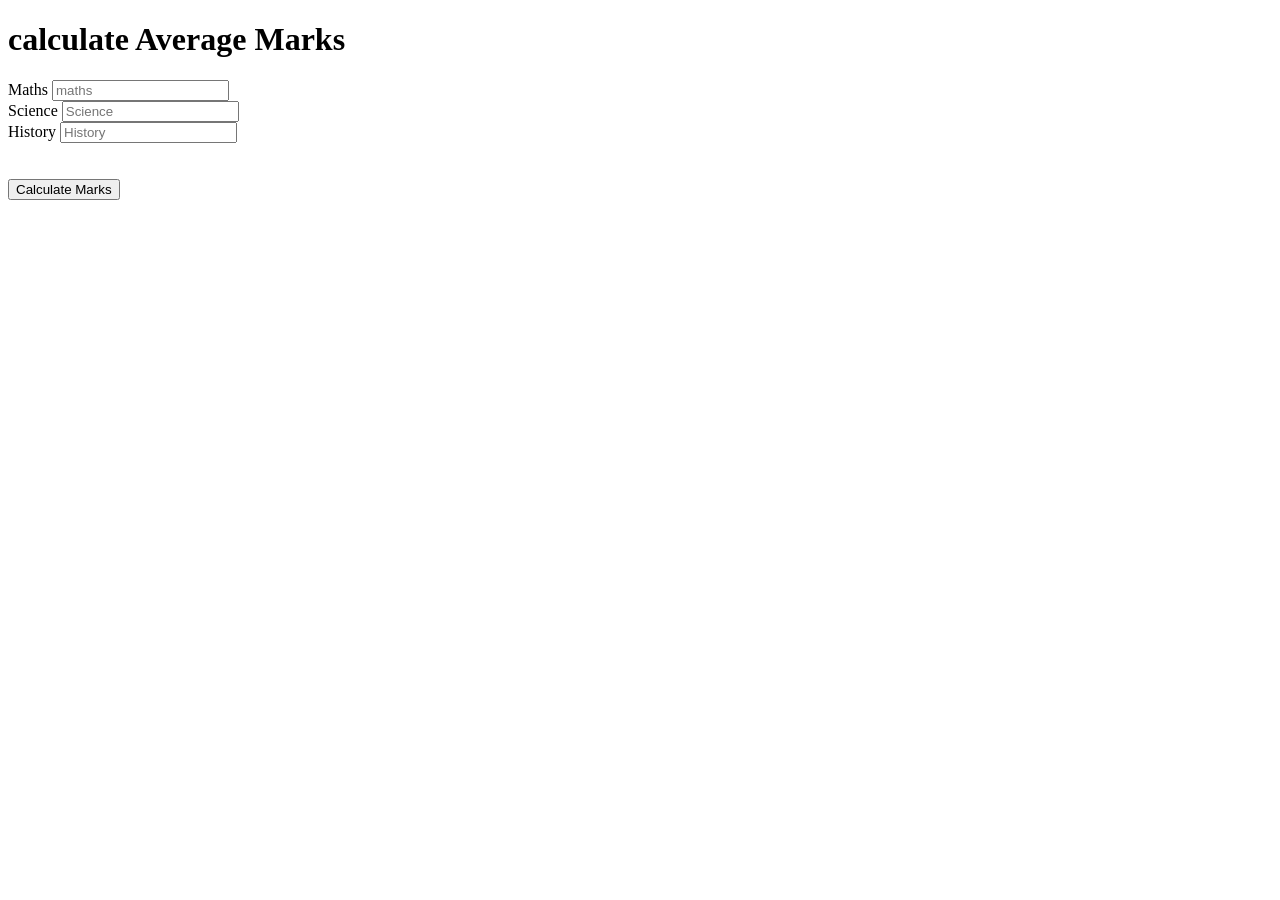
<file: templates/calculate.html>
<!DOCTYPE html>
<html lang="en">
<head>
    <meta charset="UTF-8">
    <meta name="viewport" content="width=device-width, initial-scale=1.0">
    <title>Document</title>
</head>
<body>
    <h1>
        calculate Average Marks
    </h1>
    <form action="{{url_for('calculate')}}" method="post" >
        <div>
            <label for="">Maths</label>
        <input type="text" name="maths" placeholder="maths" required>
        </div>


        <div>
            <label for="">Science</label>
        <input type="text" name="Science" placeholder="Science" required>
        </div>

        <div>
            <label for="">History</label>
        <input type="text" name="History" placeholder="History" required>
        </div>
        <br>
        <br>
        <div>
            <button type="submit" >Calculate Marks</button>
        </div>

    </form>
</body>
</html>
</file>
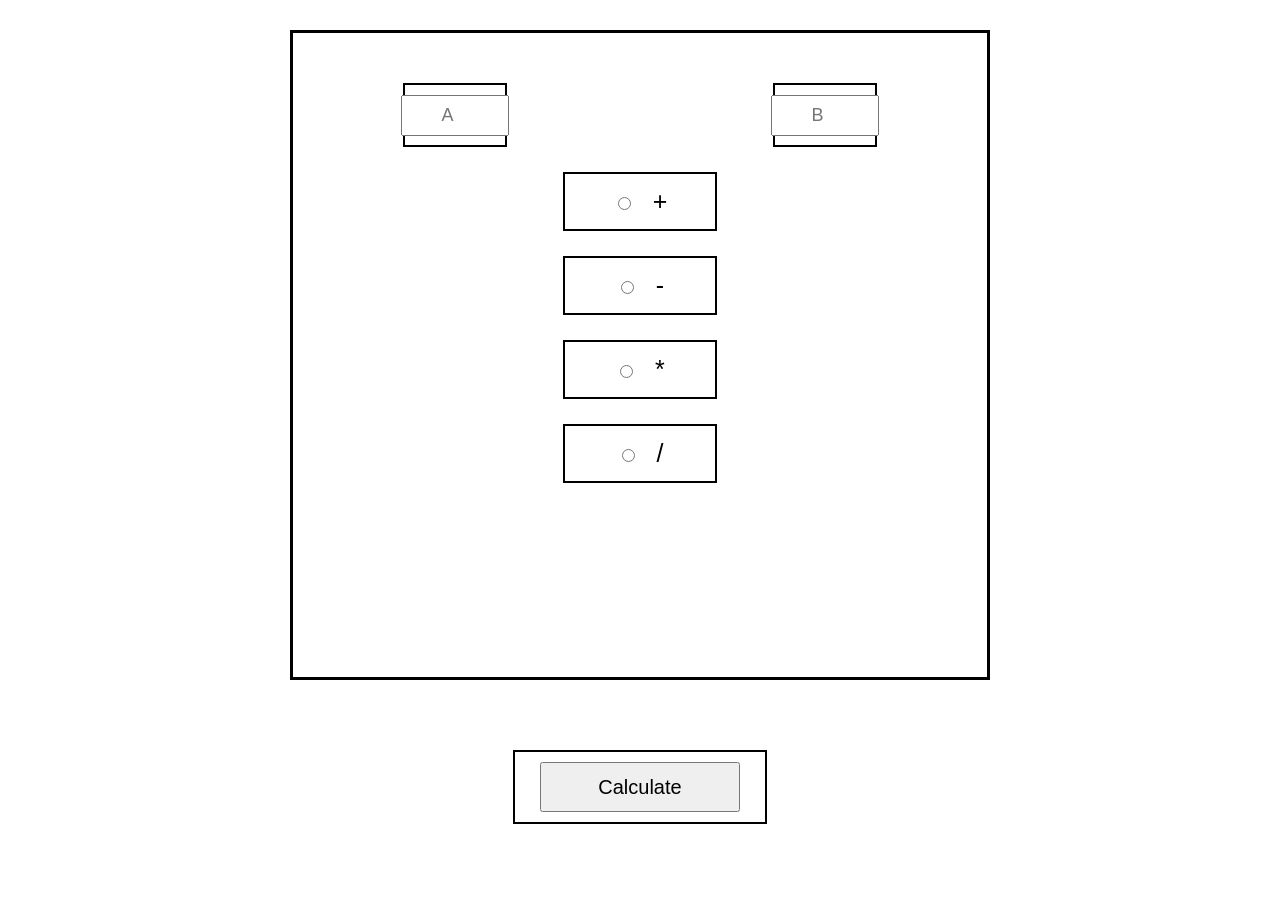
<file: templates/calculator.html>
<!DOCTYPE html>
<html lang="en">

<head>
    <meta charset="UTF-8">
    <meta name="viewport" content="width=device-width, initial-scale=1.0">

    <title>Simple Calculator</title>

    <style>

        body {
            margin: 0;
            padding: 30px;
            font-family: Arial, sans-serif;
        }

        /* Main outer box */
        .main {
            width: 700px;
            min-height: 650px;
            border: 3px solid black;
            margin: auto;
            padding: 30px;
            box-sizing: border-box;
        }

        /* Number boxes */
        .top-row {
            display: flex;
            justify-content: space-between;
            margin: 20px 80px;
        }

        .number {
            width: 100px;
            height: 60px;
            border: 2px solid black;
            display: flex;
            justify-content: center;
            align-items: center;
            font-size: 20px;
        }

        .number input {
            width: 100px;
            height: 35px;
            font-size: 18px;
            text-align: center;
        }

        /* Operator boxes */
        .operator {
            width: 150px;
            height: 55px;
            border: 2px solid black;
            margin: 25px auto;
            display: flex;
            justify-content: center;
            align-items: center;
            font-size: 25px;
        }

        .operator label {
            cursor: pointer;
        }

        .operator input {
            margin-right: 15px;
        }

        /* Submit button */
        .submit-box {
            width: 250px;
            height: 70px;
            border: 2px solid black;
            margin: 70px auto 0;
            display: flex;
            justify-content: center;
            align-items: center;
        }

        .submit-box button {
            width: 200px;
            height: 50px;
            font-size: 20px;
            cursor: pointer;
        }

    </style>

</head>

<body>

    <form action="{{ url_for('calculator') }}" method="POST">

        <div class="main">

            <!-- First value -->
            <div class="top-row">

                <div class="number">
                    <input type="number" name="a" placeholder="A" required>
                </div>

                <!-- Second value -->
                <div class="number">
                    <input type="number" name="b" placeholder="B" required>
                </div>

            </div>


            <!-- Addition -->
            <div class="operator">

                <label>
                    <input type="radio" name="operator" value="+" required>
                    +
                </label>

            </div>


            <!-- Subtraction -->
            <div class="operator">

                <label>
                    <input type="radio" name="operator" value="-">
                    -
                </label>

            </div>


            <!-- Multiplication -->
            <div class="operator">

                <label>
                    <input type="radio" name="operator" value="*">
                    *
                </label>

            </div>


            <!-- Division -->
            <div class="operator">

                <label>
                    <input type="radio" name="operator" value="/">
                    /
                </label>

            </div>

        </div>


        <!-- Submit button -->
        <div class="submit-box">

            <button type="submit">
                Calculate
            </button>

        </div>

    </form>

</body>

</html>
</file>
